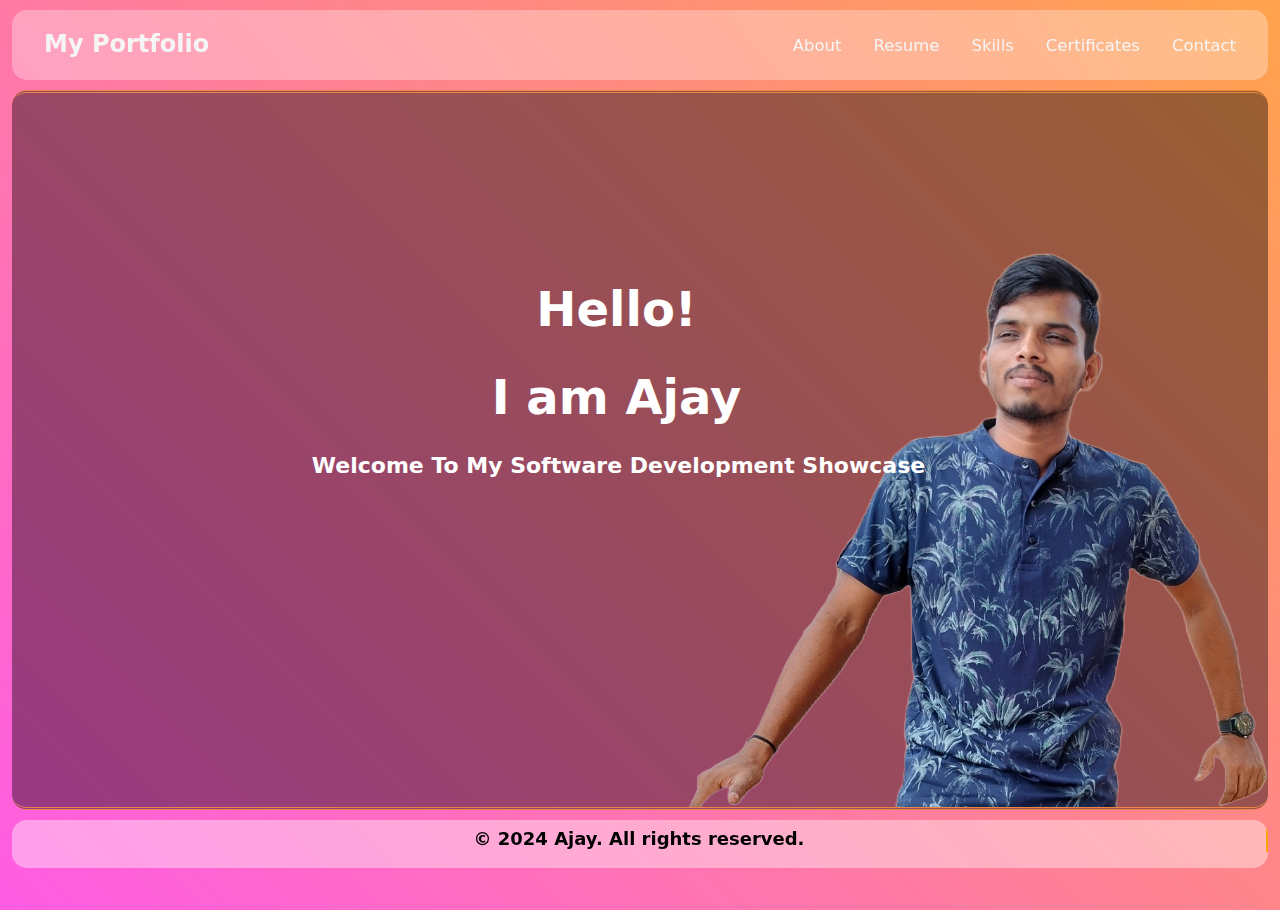
<file: index.html>
<!DOCTYPE html>
<html lang="en">
<head>
    <meta charset="UTF-8">
    <meta name="viewport" content="width=device-width, initial-scale=1.0">
    <link rel="stylesheet" href="https://cdnjs.cloudflare.com/ajax/libs/font-awesome/6.5.2/css/all.min.css" integrity="sha512-SnH5WK+bZxgPHs44uWIX+LLJAJ9/2PkPKZ5QiAj6Ta86w+fsb2TkcmfRyVX3pBnMFcV7oQPJkl9QevSCWr3W6A==" crossorigin="anonymous" referrerpolicy="no-referrer" />
    <link href="https://cdn.jsdelivr.net/npm/bootstrap@5.3.3/dist/css/bootstrap.min.css" rel="stylesheet">
    <link rel="stylesheet" href="templates/styles.css">
    <title>My Portfolio</title>
</head>

<body class="container-fluid">
    
    <header>
        <div class="navbar">
            <div class="logo">My Portfolio</div>
            <ul class="links">
                <li><a href="about.html">About</a></li>
                <li><a href="education.html">Resume</a></li>
                <li><a href="skills.html">Skills</a></li>
                <li><a href="certificates.html">Certificates</a></li>
                <li><a href="contact.html">Contact</a></li>
            </ul>
            <div class="toggle_button">
                <i class="fa-solid fa-bars"></i>
            </div>
            
        </div>
        <div class="dropdown_menu">
            <ul class="links">
                <li><a href="about.html">About</a></li>
                <li><a href="education.html">Resume</a></li>
                <li><a href="skills.html">Skills</a></li>
                <li><a href="certificates.html">Certificates</a></li>
                <li><a href="contact.html">Contact</a></li>
            </ul>
        </div>
    </header>
    <script src="templates/dropdown_menu.js"></script>

    <div id="bg_img_home">
        <div class="scope">
            <p id="s1"> Hello!</p>
            <p id="s2">I am Ajay</p>
            <p id="s3">Welcome To My Software Development Showcase</p>
        </div>
    </div>
    
    <footer>
        <div class="footer">
            <p class="foot">&copy; 2024 Ajay. All rights reserved.</p>
        </div>
    </footer>
</body>
</html>
</file>
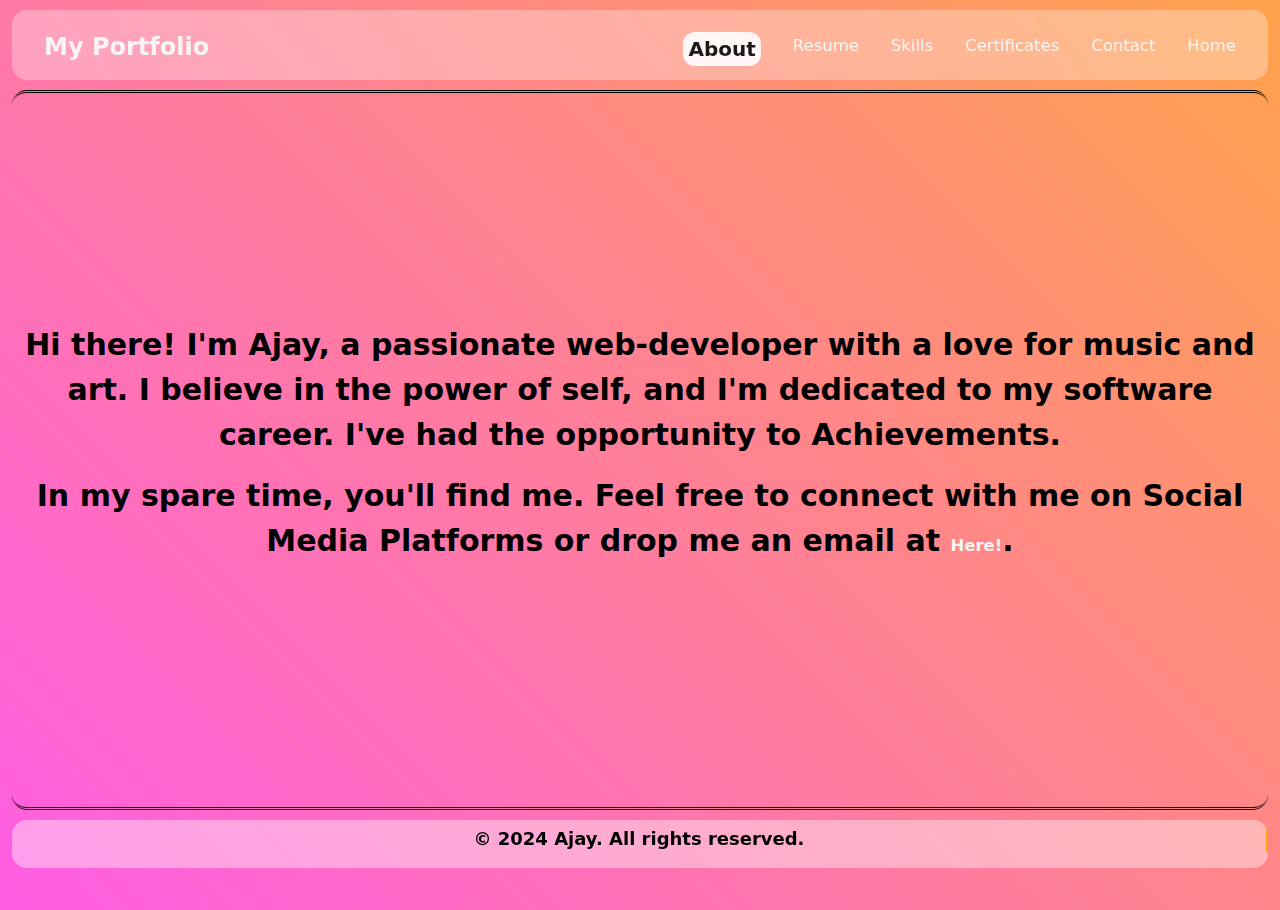
<file: about.html>
<!DOCTYPE html>
<html lang="en">

<head>
    <meta charset="UTF-8">
    <meta name="viewport" content="width=device-width, initial-scale=1.0">
    <link rel="stylesheet" href="https://cdnjs.cloudflare.com/ajax/libs/font-awesome/6.5.2/css/all.min.css"
        integrity="sha512-SnH5WK+bZxgPHs44uWIX+LLJAJ9/2PkPKZ5QiAj6Ta86w+fsb2TkcmfRyVX3pBnMFcV7oQPJkl9QevSCWr3W6A=="
        crossorigin="anonymous" referrerpolicy="no-referrer" />
    <link href="https://cdn.jsdelivr.net/npm/bootstrap@5.3.3/dist/css/bootstrap.min.css" rel="stylesheet">
    <link rel="stylesheet" href="templates/styles.css">
    <title>About</title>
</head>

<body class="container-fluid">

    <header>
        <div class="navbar">
            <div class="logo">My Portfolio</div>
            <ul class="links">
                <li><a class="about_link" href="about.html">About</a></li>
                <li><a href="education.html">Resume</a></li>
                <li><a href="skills.html">Skills</a></li>
                <li><a href="certificates.html">Certificates</a></li>
                <li><a href="contact.html">Contact</a></li>
                <li><a href="index.html">Home</a></li>
            </ul>
            <div class="toggle_button">
                <i class="fa-solid fa-bars"></i>
            </div>
        </div>
        <div class="dropdown_menu">
            <ul class="links">
                <li><a class="about_drop_link" href="about.html">About</a></li>
                <li><a href="education.html">Resume</a></li>
                <li><a href="skills.html">Skills</a></li>
                <li><a href="certificates.html">Certificates</a></li>
                <li><a href="contact.html">Contact</a></li>
                <li><a href="index.html">Home</a></li>
            </ul>
        </div>
    </header>
    <script src="templates/dropdown_menu.js"></script>

    <div id="bg_rem" class="center">
        <div class="abt">
            <p>Hi there! I'm Ajay, a passionate web-developer with a love for music and art. I believe
                in the power of self, and I'm dedicated to my software career. I've had the opportunity to Achievements.</p>
    
            <p>In my spare time, you'll find me. Feel free to connect with me on Social Media Platforms or drop me an email at 
                <a id="high_abt" href="contact.html">Here!</a>.</p>
    
        </div>
    </div>

    <footer>
        <div class="footer">
            <p class="foot">&copy; 2024 Ajay. All rights reserved.</p>
        </div>
    </footer>
</body>

</html>
</file>
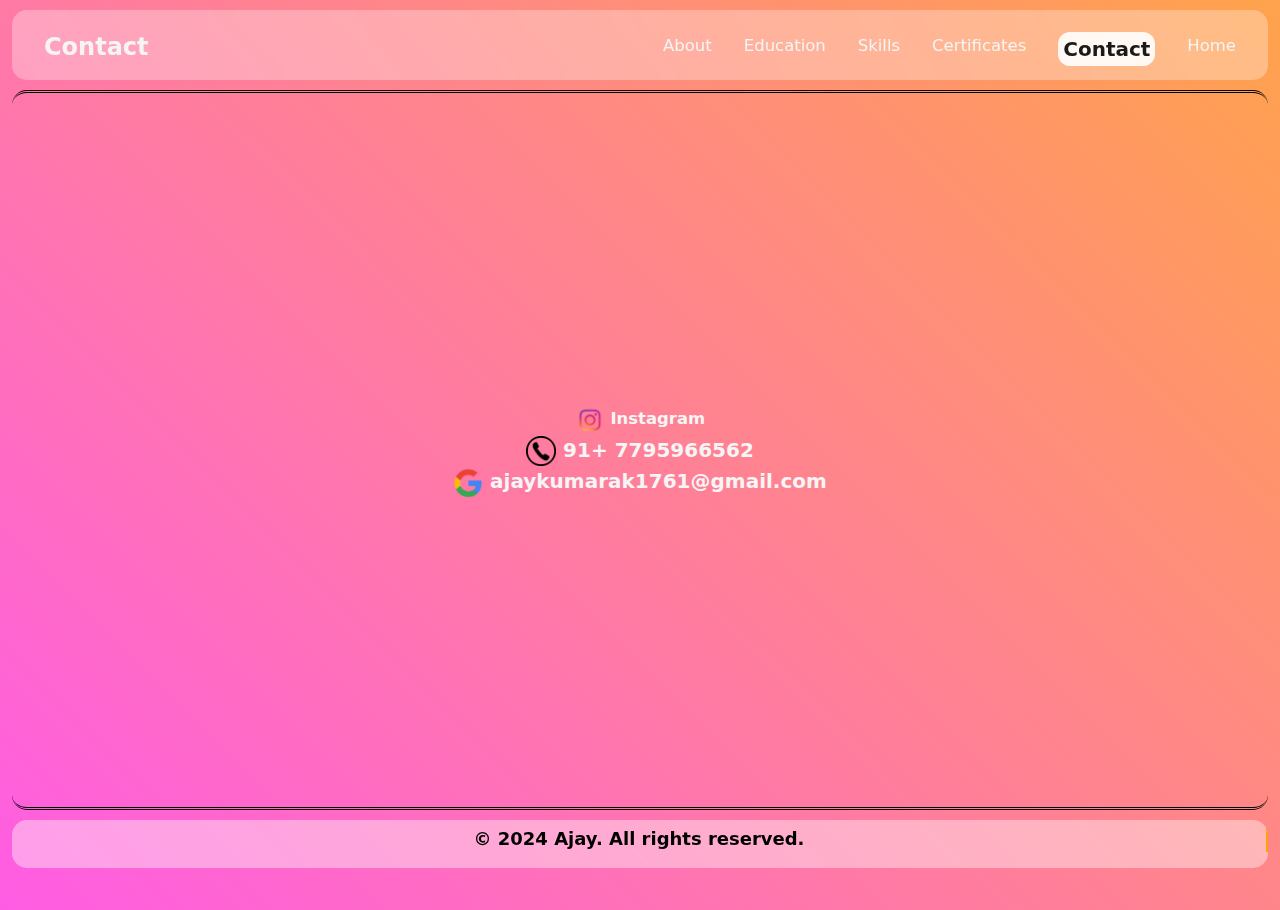
<file: contact.html>
<!DOCTYPE html>
<html lang="en">
<head>
    <meta charset="UTF-8">
    <meta name="viewport" content="width=device-width, initial-scale=1.0">
    <link rel="stylesheet" href="https://cdnjs.cloudflare.com/ajax/libs/font-awesome/6.5.2/css/all.min.css" integrity="sha512-SnH5WK+bZxgPHs44uWIX+LLJAJ9/2PkPKZ5QiAj6Ta86w+fsb2TkcmfRyVX3pBnMFcV7oQPJkl9QevSCWr3W6A==" crossorigin="anonymous" referrerpolicy="no-referrer" />
    <link href="https://cdn.jsdelivr.net/npm/bootstrap@5.3.3/dist/css/bootstrap.min.css" rel="stylesheet">
    <link rel="stylesheet" href="templates/styles.css">
    <title>Contact</title>
</head>

<body class="container-fluid">
    
    <header>
        <div class="navbar">
            <div class="logo">Contact</div>
            <ul class="links">
                <li><a href="about.html">About</a></li>
                <li><a href="education.html">Education</a></li>
                <li><a href="skills.html">Skills</a></li>
                <li><a href="certificates.html">Certificates</a></li>
                <li><a class="contact_link" href="contact.html">Contact</a></li>
                <li><a href="index.html">Home</a></li>
            </ul>
            <div class="toggle_button">
                <i class="fa-solid fa-bars"></i>
            </div>
        </div>
        <div class="dropdown_menu">
            <ul class="links">
                <li><a href="about.html">About</a></li>
                <li><a href="education.html">Education</a></li>
                <li><a href="skills.html">Skills</a></li>
                <li><a href="certificates.html">Certificates</a></li>
                <li><a class="contact_drop_link" href="contact.html">Contact</a></li>
                <li><a href="index.html">Home</a></li>
            </ul>
        </div>
    </header>
    <script src="templates/dropdown_menu.js"></script>

    <div id="bg_rem" class="center">
        <div class="contact-links">
            <div class="contact-link">
              <a href="https://www.instagram.com/ajay_aj1761?igsh=MXZ6OHBvYW94cjY0NA==" target="_blank">
                <img src="images/insta.png" alt="Instagram" height="30px"> Instagram
              </a>
            </div>
            <div class="contact-link">
                <img src="images/contact.png" alt="Phone" height="30px"> 91+ 7795966562
            </div>
            <div class="contact-link">
                <img src="images/google_logo16.png" alt="Google" height="30px"> ajaykumarak1761@gmail.com
            </div>

         </div>
    </div>
    
    <footer>
        <div class="footer">
            <p class="foot">&copy; 2024 Ajay. All rights reserved.</p>
        </div>
    </footer>
</body>
</html>
</file>
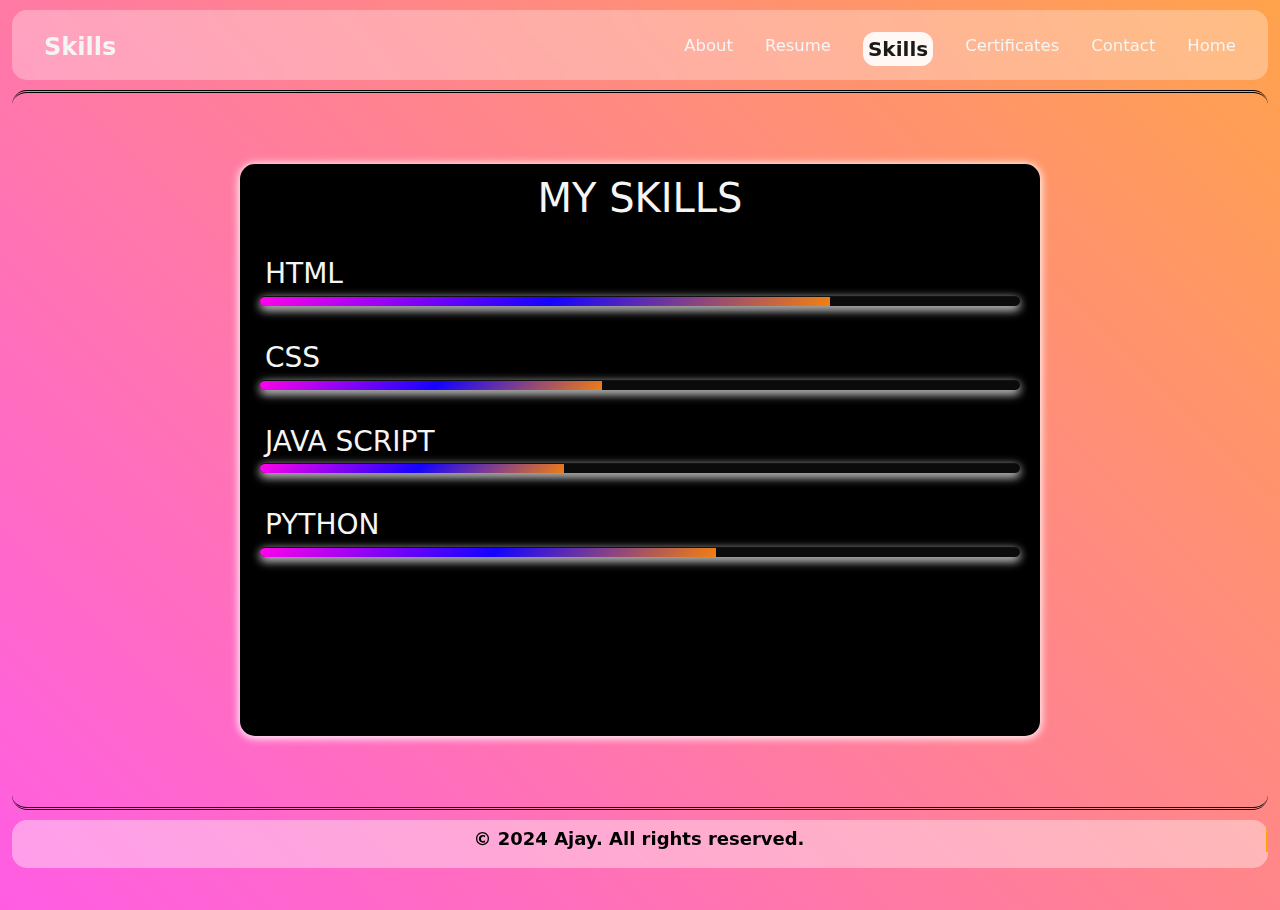
<file: skills.html>
<!DOCTYPE html>
<html lang="en">
<head>
    <meta charset="UTF-8">
    <meta name="viewport" content="width=device-width, initial-scale=1.0">
    <link rel="stylesheet" href="https://cdnjs.cloudflare.com/ajax/libs/font-awesome/6.5.2/css/all.min.css" integrity="sha512-SnH5WK+bZxgPHs44uWIX+LLJAJ9/2PkPKZ5QiAj6Ta86w+fsb2TkcmfRyVX3pBnMFcV7oQPJkl9QevSCWr3W6A==" crossorigin="anonymous" referrerpolicy="no-referrer" />
    <link href="https://cdn.jsdelivr.net/npm/bootstrap@5.3.3/dist/css/bootstrap.min.css" rel="stylesheet">
    <link rel="stylesheet" href="templates/styles.css">
    <title>My Portfolio</title>
</head>

<body class="container-fluid">
    
    <header>
        <div class="navbar">
            <div class="logo">Skills</div>
            <ul class="links">
                <li><a href="about.html">About</a></li>
                <li><a href="education.html">Resume</a></li>
                <li><a class="skills_link" href="skills.html">Skills</a></li>
                <li><a href="certificates.html">Certificates</a></li>
                <li><a href="contact.html">Contact</a></li>
                <li><a href="index.html">Home</a></li>
            </ul>
            <div class="toggle_button">
                <i class="fa-solid fa-bars"></i>
            </div>
        </div>
        <div class="dropdown_menu">
            <ul class="links">
                <li><a href="about.html">About</a></li>
                <li><a href="education.html">Resume</a></li>
                <li><a class="skills_drop_link" href="skills.html">Skills</a></li>
                <li><a href="certificates.html">Certificates</a></li>
                <li><a href="contact.html">Contact</a></li>
                <li><a href="index.html">Home</a></li>
            </ul>
        </div>
    </header>
    <script src="templates/dropdown_menu.js"></script>

    <div id="bg_rem" class="center" justify-content:center>
        <div class="skill">
            <h1>My Skills</h1>
            <li><h3>html</h3>
                <span class="bar"><span class="html"></span></span>
            </li>
            <li><h3>css</h3>
                <span class="bar"><span class="css"></span></span>
            </li>
            <li><h3>java script</h3>
                <span class="bar"><span class="java_script"></span></span>
            </li>
            <li><h3>python</h3>
                <span class="bar"><span class="python"></span></span>
            </li>
        </div>
    </div>
    
    <footer>
        <div class="footer">
            <p class="foot">&copy; 2024 Ajay. All rights reserved.</p>
        </div>
    </footer>
</body>
</html>
</file>
<file: templates/styles.css>
* {
    padding: 0%;
    margin: 0%;
    box-sizing: border-box;
}

.container-fluid {
    height: 100vh;
    width: 100%;
    background: linear-gradient(45deg, #ff57e3f7, #ffa449, rgb(57, 87, 255), #fd35b4, #308dff, #ff404d);
    background-size: 800% 100%;
    animation: color 14s ease-in-out infinite;
}

@keyframes color {
    0% {
        background-position: 0% 50%;
    }

    50% {
        background-position: 100% 50%;
    }

    100% {
        background-position: 0% 50%;
    }
}

body {
    height: 100vh;
    min-width: 300px;
    min-height: 500px;
}

li {
    list-style: none;
}

a {
    text-decoration: none;
    color: whitesmoke;
    font-size: 1.03rem;
}

.navbar a:hover {
    z-index: 1000;
    color: rgb(169, 18, 215);
    font-size: large;
    font-weight: bold;
    background-color: rgba(255, 255, 255, 0.3);
    border-radius: 10px;
    padding: 10px;
}

.dropdown_menu a:hover {
    z-index: 1000;
    color: rgb(18, 199, 215);
    font-size: large;
    font-weight: bold;
    background-color: rgba(0, 0, 0, 0.3);
    border-radius: 12px;
    width: 120rem;
    text-align: center;
}

header {
    position: relative;
    z-index: 999;
    padding: 0 2rem;
    background-color: rgba(255, 255, 255, 0.3);
    border-radius: 15px;
    backdrop-filter: blur(15px);
    margin-bottom: 10px;
    margin-top: 10px;
    overflow: visible;
}

.footer {
    position: relative;
    z-index: 999;
    background-color: rgba(255, 255, 255, 0.4);
    border-radius: 15px;
    backdrop-filter: blur(5px);
    margin-bottom: 10px;
    margin-top: 10px;
    overflow: hidden;
    min-height: 40px;
    max-height: cover;
    justify-content: center;
    text-align: center;
    align-items: center;
    padding-top: 5px;
}

.navbar {
    width: 100%;
    height: 70px;
    max-width: 1400px;
    margin: auto;

    display: flex;
    align-items: center;
    justify-content: space-between;
}

.navbar .logo {
    font-size: 1.5rem;
    font-weight: bolder;
    color: whitesmoke;
    padding-bottom: 5px;
}

.navbar .links {
    display: flex;
    gap: 2rem;
    padding-top: 1rem;

}

.navbar .toggle_button {
    color: whitesmoke;
    font-size: 1.5rem;
    cursor: pointer;
    display: none;
}

.dropdown_menu {
    display: block;
    position: absolute;
    right: 2rem;
    top: 60px;
    width: 210px;
    height: 0;
    background-color: rgba(0, 0, 0, 0.2);
    border-radius: 10px;
    overflow: hidden;
    backdrop-filter: blur(15px);
    transition: height cubic-bezier(0.175, 0.885, 0.32, 1.275);
}

.dropdown_menu .links {
    padding: 10px;
}

@media (max-width: 850px) {
    .navbar .links {
        display: none;
    }

    .navbar .toggle_button {
        display: block;
    }

    .dropdown_menu {
        display: block;
    }
}

@media (min-width: 850px) {
    .dropdown_menu {
        display: none;
    }
}

@media (max-width : 400px) {
    .dropdown_menu {
        left: 0rem;
        width: unset;
    }

}

.dropdown_menu li {
    padding: 0.2rem;
    display: flex;
    align-items: center;
    justify-content: center;
}

.dropdown_menu.open {
    height: 210px;
}


.education_drop_link,
.skills_drop_link,
.contact_drop_link,
.certificates_drop_link,
.about_drop_link {
    color: rgba(255, 124, 1, 0.9);
    font-size: large;
    font-weight: bold;
    background-color: rgba(0, 0, 0, 0.4);
    border-radius: 8px;
    width: 120rem;
    text-align: center;
}

.education_link,
.skills_link,
.contact_link,
.certificates_link,
.about_link {
    color: rgba(1, 1, 1, 0.9);
    font-size: 20px;
    font-weight: bold;
    background-color: rgba(255, 255, 255, 0.9);
    border-radius: 12px;
    width: 120rem;
    text-align: center;
    padding: 5px
}

#bg_img_home {
    z-index: 900;
    background-color: rgba(0, 0, 0, 0.4);
    background-image: url(home.png);
    background-position: right bottom;
    background-repeat: no-repeat;
    background-size: auto;
    height: 80vh;
    border-radius: 15px;
    border-style: double;
    border-right: none;
    border-left: none;
    border-color: rgba(255, 149, 63, 0.8);
}

#bg_img_home {
    z-index: 900;
    color: whitesmoke;
    font-weight: 600;
    font-size: 40px;
    text-align: center;
    padding: 180px 0;
    position: relative;
    padding-right: 40px;

}

@media (max-width : 650px) {
    #bg_img_home {
        background-position: center;
        background-size: 100% 100%;
    }
}

@media (max-height : 700px) {
    #bg_img_home {
        background-position: center;
        background-size: contain;
    }
}

.foot {
    color: black;
    font-size: large;
    font-weight: bold;
    overflow: hidden;
    border-right: .15em solid rgb(255, 162, 2);
    white-space: nowrap;
    animation: typing 3s steps(33, end), ease-in-out infinite;
    transition: cubic-bezier(0.075, 0.82, 0.165, 1)
}

@keyframes typing {
    from {
        width: 0
    }

    to {
        width: 100%
    }
}

@keyframes blink-caret {

    from,
    to {
        border-color: transparent
    }

    50% {
        border-color: rgb(0, 0, 0)
    }
}

#bg_rem {
    background-color: rgba(0, 0, 0, 0);
    background-position: right bottom;
    background-repeat: no-repeat;
    background-size: auto;
    height: 80vh;
    border-radius: 15px;
    border-style: double;
    border-right: none;
    border-left: none;
    border-color: rgb(0, 0, 0);
    color: whitesmoke;
    font-weight: 600;
    font-size: 40px;
    text-align: center;
    position: relative;
    overflow: hidden;
}

.center {
    display: flex;
    justify-content: center;
    align-items: center;
}

.skill {
    padding-top: 20px;
    padding-bottom: 20px;
    background-color: #000000;
    text-transform: uppercase;
    border-radius: 15px;
    position: relative;
    width: 80%;
    height: 80%;
    max-width: 800px;
    max-height: 700px;
    text-align: left;
    padding: 10px;
    overflow: hidden;
    box-shadow: 0 1px 10px rgba(255, 253, 253, 0.734), 0 1px 10px rgba(255, 255, 255, 0.762);
}

.skill h1 {
    text-align: center;
    padding-bottom: 10px;
    ;
}

.skill h3 {
    margin: 5px;
}

.skill li {
    margin: 10px 0;
    padding: 10px;
}

.bar {
    background: #0b0b0b;
    display: block;
    height: 10px;
    border-top: 1px solid rgba(28, 27, 29, 0.488);
    border-radius: 10px;
    overflow: hidden;
    box-shadow: 0 1px 010px rgba(255, 253, 253, 0.503), 0 5px 10px rgba(255, 255, 255, 0.629);
    transition: all 0.3s cubic-bezier(0.25, 0.46, 0.45, 0.94);
}

.bar:hover {
    box-shadow: 0 2px 10px rgb(252, 246, 246), 0 5px 15px rgb(234, 227, 227);
    ;
}

.bar span {
    height: 20px;
    float: left;
    background: linear-gradient(135deg, rgb(255, 3, 234), rgb(20, 3, 255), rgb(255, 133, 3));
}

.html {
    width: 75%;
    animation: html 3s;
}

.css {
    width: 45%;
    animation: css 3s;
}

.java_script {
    width: 40%;
    animation: java_script 3s;
}

.python {
    width: 60%;
    animation: python 3s;
}

@keyframes html {
    0% {
        width: 0%;
    }

    100% {
        width: 75%;
    }
}

@keyframes css {
    0% {
        width: 0%;
    }

    100% {
        width: 45%;
    }
}

@keyframes java_script {
    0% {
        width: 0%;
    }

    100% {
        width: 40%;
    }
}

@keyframes python {
    0% {
        width: 0%;
    }

    100% {
        width: 60%;
    }
}

.contact-links {
    justify-content: center;
    align-items: left;
    font-size: 20px;
}

#s1,
#s2{
    color: rgb(255, 255, 255);
    font-size: larger;
    font-weight: bold;
    overflow: hidden;
    border-right: .15em solid rgba(255, 162, 2, 0);
    white-space: nowrap;
    animation: typing 3s steps(33, end), ease-in-out infinite;
    transition: cubic-bezier(0.075, 0.82, 0.165, 1)
}

@keyframes typing {
    from {
        width: 0
    }

    to {
        width: 100%
    }
}

@keyframes blink-caret {

    from,
    to {
        border-color: transparent
    }

    50% {
        border-color: rgb(0, 0, 0)
    }
}

#s3{
    color: rgb(255, 255, 255);
    font-size: 22px;
    font-weight: bold;
    overflow: hidden;
    border-right: .15em solid rgba(255, 162, 2, 0);
    animation: typing 3s steps(60, end), ease-in-out infinite;
    transition: cubic-bezier(0.075, 0.82, 0.165, 1)

}

@keyframes typing {
    from {
        width: 0
    }

    to {
        width: 100%
    }
}

@keyframes blink-caret {

    from,
    to {
        border-color: transparent
    }

    50% {
        border-color: rgb(0, 0, 0)
    }
}

.abt{
    font-size: 20px;
    color: #000000;
    font-size: 30px;
}

#high_abt:hover {
    font-size: 25px;
    color: #ffa600;
    font-weight: bold;
}

#bg_n {
    background-color: rgba(255, 255, 255, 0);
    border: 2px double #0b0b0b;
    border-radius: 15px;    
}
</file>
